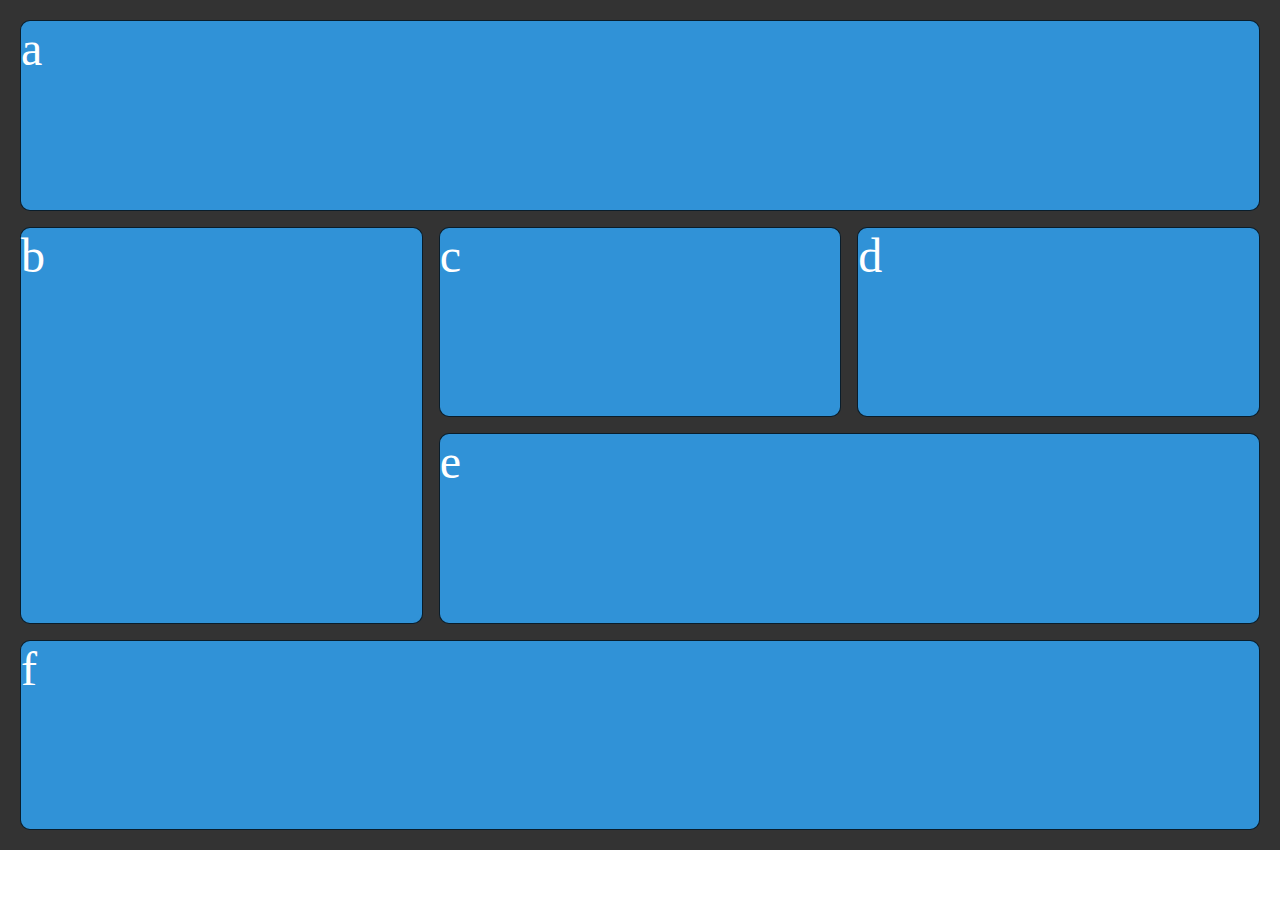
<file: W5-S2/EX-1/index.html>
<!DOCTYPE html>
<html lang="en">
<head>
    <meta charset="UTF-8">
    <meta name="viewport" content="width=device-width, initial-scale=1.0">
    <title>Grid</title>
    <link rel="stylesheet" href="style.css">
</head>
<body>
    <div class="wrapper">
        <div class="item a">a</div>
        <div class="item b">b</div>
        <div class="item c">c</div>  
        <div class="item d">d</div>
        <div class="item e">e</div>
        <div class="item f">f</div>  
      </div>
</body>
</html>
</file>
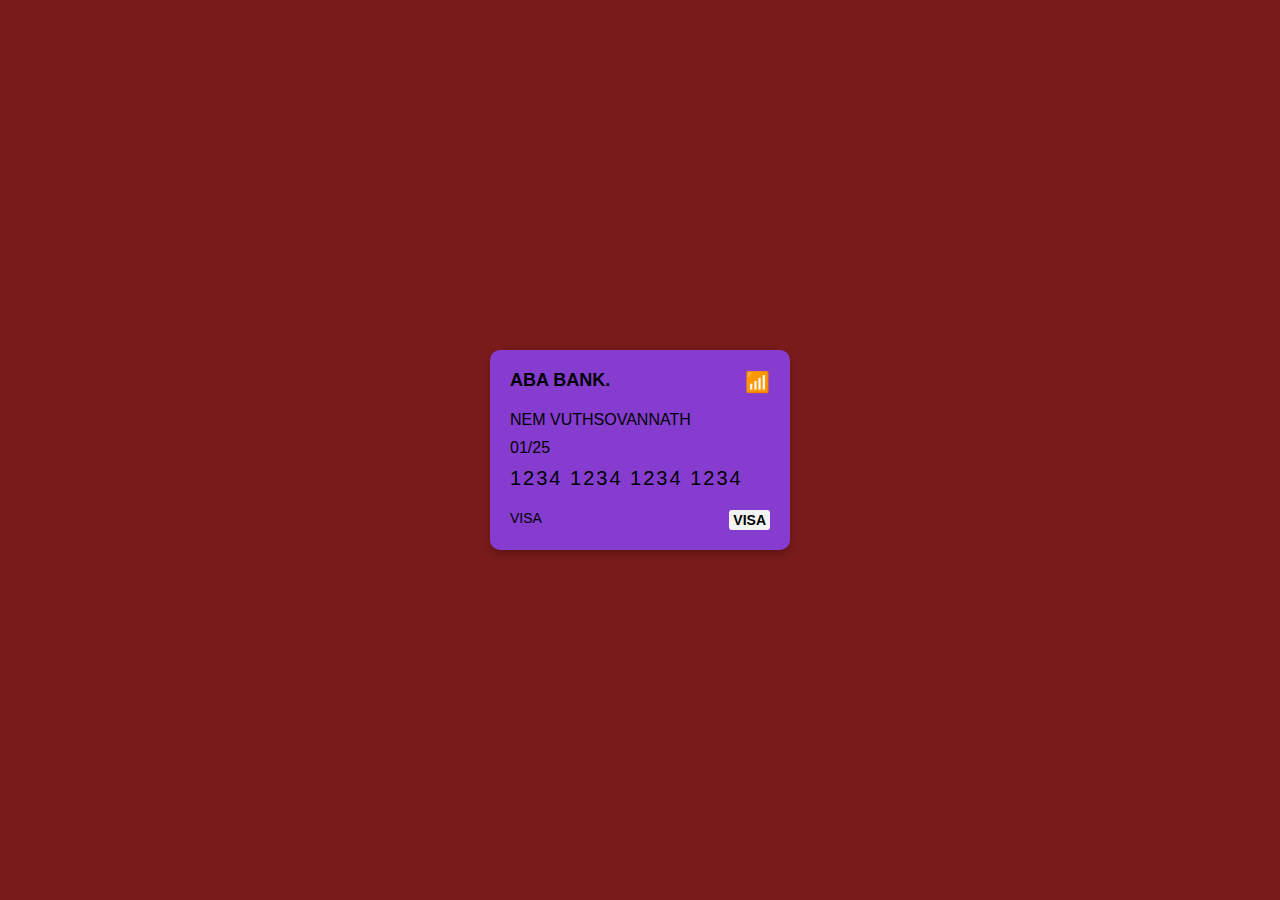
<file: W5-S2/card.html>
<!DOCTYPE html>
<html lang="en">
<head>
    <meta charset="UTF-8">
    <meta name="viewport" content="width=device-width, initial-scale=1.0">
    <title>Credit Card UI</title>
    <style>
        * {
            box-sizing: border-box;
        }
        body {
            font-family: Arial, sans-serif;
            display: flex;
            justify-content: center;
            align-items: center;
            height: 100vh;
            margin: 0;
            background-color: #791b1b;
        }
        .visa-card {
            width: 300px;
            padding: 20px;
            border-radius: 10px;
            background-color: rgb(134, 61, 207);
            box-shadow: 0 4px 8px rgba(0, 0, 0, 0.2);
            text-align: left;
            position: relative;
        }
        .card-title {
            font-size: 18px;
            font-weight: bold;
            margin-bottom: 20px;
        }
        .card-info {
            font-size: 16px;
            margin-bottom: 10px;
        }
        .card-number {
            font-size: 20px;
            letter-spacing: 2px;
            margin-bottom: 20px;
        }
        .card-details {
            display: flex;
            justify-content: space-between;
            font-size: 14px;
        }
        .visa-logo {
            /* position: absolute; */
            bottom: 20px;
            right: 20px;
            font-size: 14px;
            font-weight: bold;
            background-color: #f4f4f4;
            padding: 2px 4px;
            border-radius: 3px;
        }
        .wave-icon {
            position: absolute;
            top: 20px;
            right: 20px;
            font-size: 20px;
        }
    </style>
</head>
<body>
  <div class="visa-card">
    <div class="card-title">ABA BANK.</div>
    <div class="wave-icon">📶</div>
    <div class="card-info"> NEM VUTHSOVANNATH</div>
    <div class="card-info">01/25</div>
    <div class="card-number">1234 1234 1234 1234</div>
    <div class="card-details">
        <span>VISA</span>
        <div class="visa-logo">VISA</div>
    </div>
</div>


</body>
</html>
</file>
<file: W5-S2/EX-1/style.css>
/* Styling only */
body {
  margin: 0;
}

.wrapper {
  background-color: #333333;
  color: #444;
  padding: 20px;

  height: 90vh;
}

.item {
  background-color: #3092d7;
  color: #fff;
  border-radius: 10px;
  border: 1px solid rgba(0, 0, 0, 0.8);
  font-size: 3em;
}

/* Layouting only  (your work)*/
.wrapper{
  display: grid;
  grid-template-columns: repeat(3, 1fr);
  gap: 1em;
}
.a{
 grid-column: 1/ span 3 ;
 grid-row: 1;
}
.b{
 grid-column:1;
 grid-row: 2/ span 2 ;
}
.e {
  grid-column: 2 /span 2 ;
  grid-row: 3;
}
.f {
  grid-column: 1/span 3 ;
  grid-row: 4;
}
</file>
